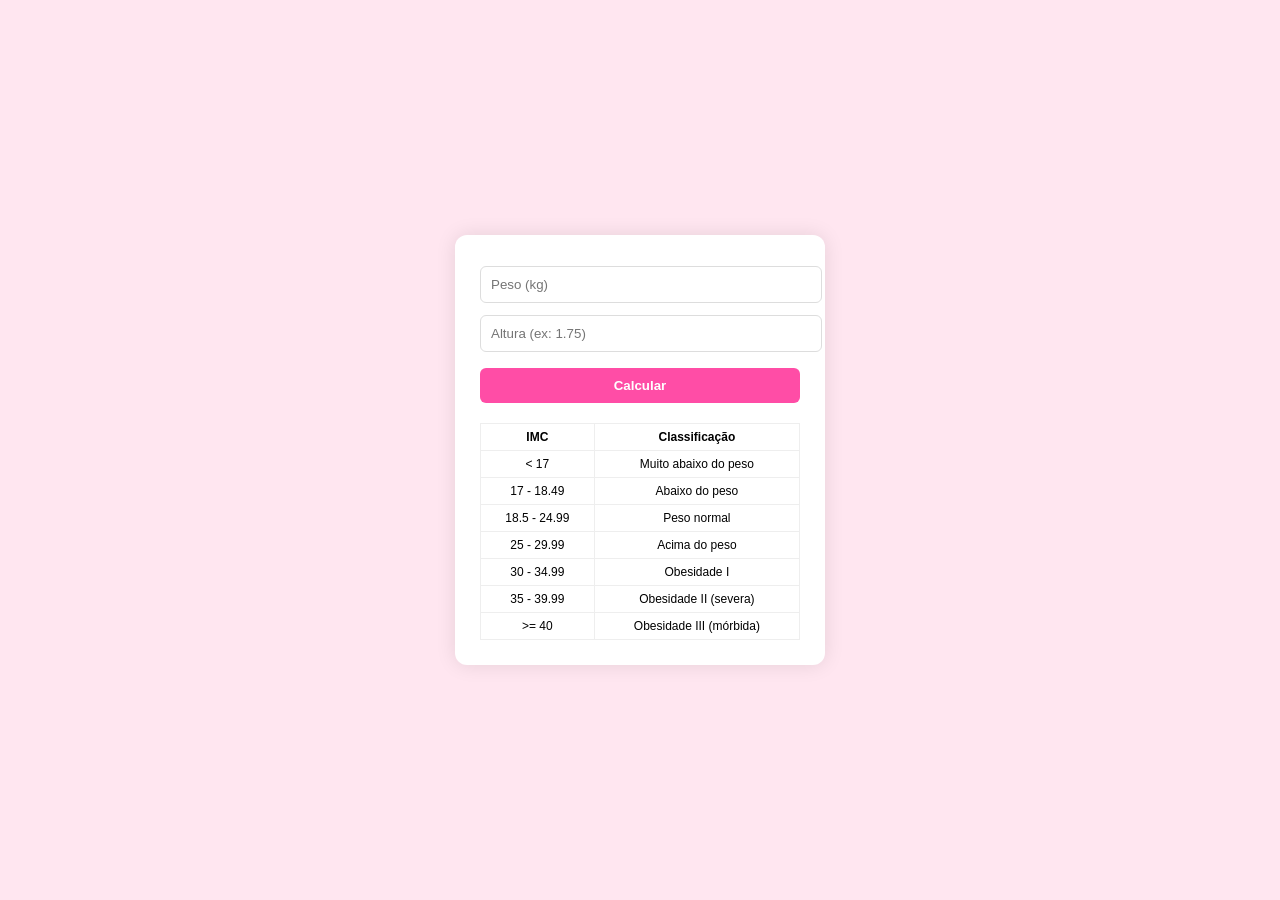
<file: index.html>
<!DOCTYPE html>
<html lang="pt-br">

<head>
    <meta charset="UTF-8">
    <meta name="viewport" content="width=device-width, initial-scale=1.0">
    <title>Document</title>
    <link rel="stylesheet" href="style.css">
</head>

<body>
    <div class="container">

        
        

        <input type="number" id="peso" placeholder="Peso (kg)">
        <input type="number" id="altura" placeholder="Altura (ex: 1.75)">

        <button onclick="calcularIMC()">Calcular</button>

        <h2 id="resultado"></h2>

        <table>
            <tr>
                <th>IMC</th>
                <th>Classificação</th>
            </tr>
            <tr>
                <td>&lt; 17</td>
                <td>Muito abaixo do peso</td>
            </tr>
            <tr>
                <td>17 - 18.49</td>
                <td>Abaixo do peso</td>
            </tr>
            <tr>
                <td>18.5 - 24.99</td>
                <td>Peso normal</td>
            </tr>
            <tr>
                <td>25 - 29.99</td>
                <td>Acima do peso</td>
            </tr>
            <tr>
                <td>30 - 34.99</td>
                <td>Obesidade I</td>
            </tr>
            <tr>
                <td>35 - 39.99</td>
                <td>Obesidade II (severa)</td>
            </tr>
            <tr>
                <td>&gt;= 40</td>
                <td>Obesidade III (mórbida)</td>
            </tr>
        </table>

    </div>

    <script src="script.js"></script>
</body>

</html>
</file>
<file: style.css>
body {
  margin: 0;
  height: 100vh;
  display: flex;
  justify-content: center;
  align-items: center;
  background: #ffe6f0;
  font-family: Arial, sans-serif;
}

.container {
  background: white;
  padding: 25px;
  border-radius: 12px;
  width: 320px;
  text-align: center;
  box-shadow: 0 0 20px rgba(0,0,0,0.1);
}

h1 {
  color: #ff4da6;
}

.slogan {
  font-size: 12px;
  color: #888;
  margin-bottom: 15px;
}

input {
  width: 100%;
  padding: 10px;
  margin: 6px 0;
  border: 1px solid #ddd;
  border-radius: 6px;
  outline: none;
}

button {
  width: 100%;
  padding: 10px;
  margin-top: 10px;
  background: #ff4da6;
  border: none;
  color: white;
  font-weight: bold;
  border-radius: 6px;
  cursor: pointer;
}

button:hover {
  background: #e04393;
}

#resultado {
  margin-top: 10px;
  color: #333;
}

table {
  width: 100%;
  margin-top: 15px;
  border-collapse: collapse;
  font-size: 12px;
}

th, td {
  border: 1px solid #eee;
  padding: 6px;
}
</file>
<file: imc.css>
body {
  margin: 0;
  height: 100vh;
  display: flex;
  justify-content: center;
  align-items: center;
  background: #ffe6f0;
  font-family: Arial, sans-serif;
}

.container {
  background: white;
  padding: 25px;
  border-radius: 12px;
  width: 320px;
  text-align: center;
  box-shadow: 0 0 20px rgba(0,0,0,0.1);
}

h1 {
  color: #ff4da6;
}

.slogan {
  font-size: 12px;
  color: #888;
  margin-bottom: 15px;
}

input {
  width: 100%;
  padding: 10px;
  margin: 6px 0;
  border: 1px solid #ddd;
  border-radius: 6px;
  outline: none;
}

button {
  width: 100%;
  padding: 10px;
  margin-top: 10px;
  background: #ff4da6;
  border: none;
  color: white;
  font-weight: bold;
  border-radius: 6px;
  cursor: pointer;
}

button:hover {
  background: #e04393;
}

#resultado {
  margin-top: 10px;
  color: #333;
}

table {
  width: 100%;
  margin-top: 15px;
  border-collapse: collapse;
  font-size: 12px;
}

th, td {
  border: 1px solid #eee;
  padding: 6px;
}
</file>
